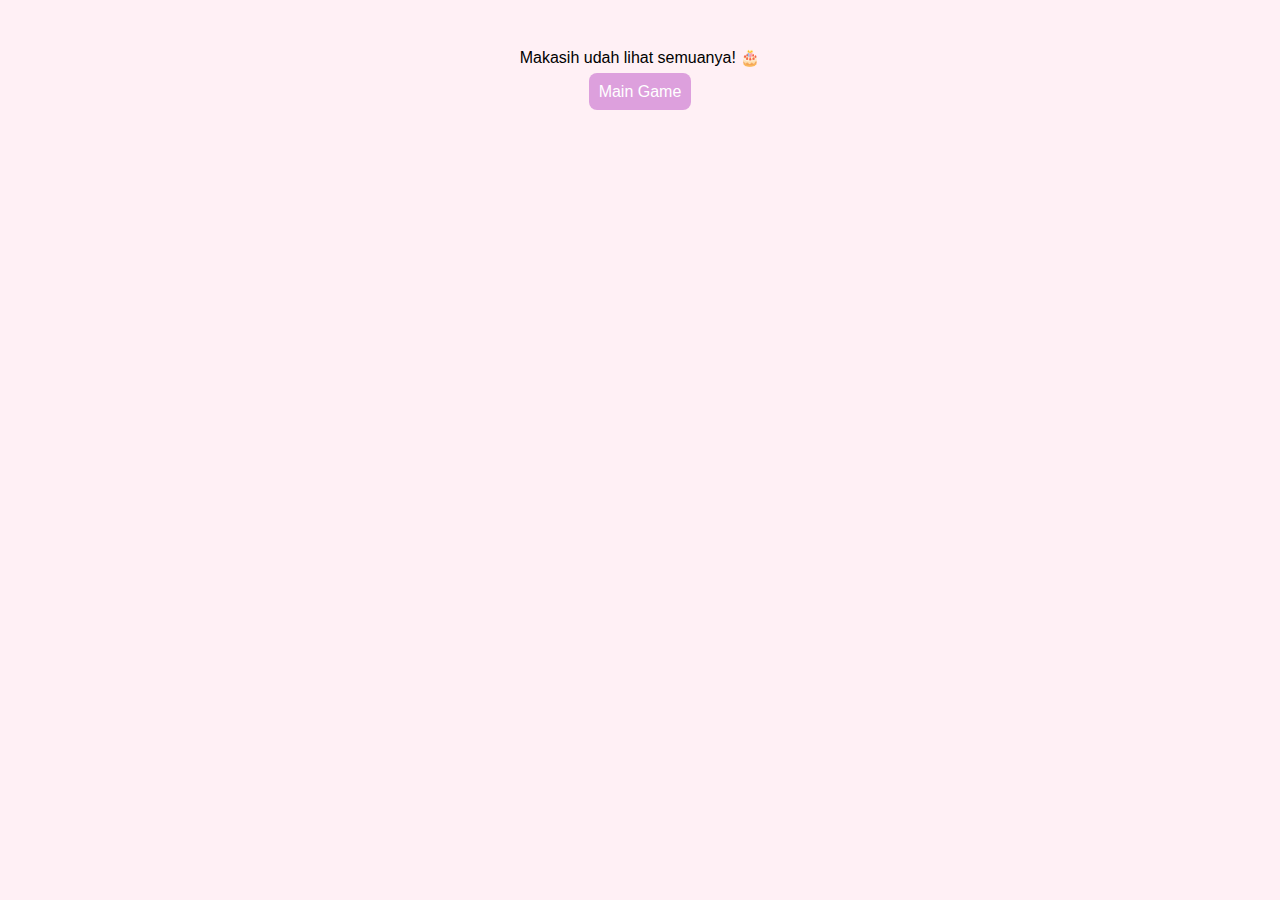
<file: page3.html>
<!DOCTYPE html><html><head>
  <meta charset="UTF-8" />
  <title>Penutup</title>
  <link rel="stylesheet" href="style.css" />
</head><body>
  <div class="container">
    <p>Makasih udah lihat semuanya! 🎂</p>
    <a href="game.html" class="btn">Main Game</a>
  </div>
  <script src="animasi.js"></script>
</body></html>
</file>
<file: style.css>
body {
  background: lavenderblush;
  font-family: sans-serif;
  text-align: center;
  margin: 0;
  overflow-x: hidden;
}
.btn {
  padding: 10px;
  background: plum;
  color: white;
  text-decoration: none;
  border-radius: 8px;
}
.container {
  padding: 2rem;
}
.mcqueen {
  max-width: 200px;
  margin: 1rem auto;
  display: block;
}
</file>
